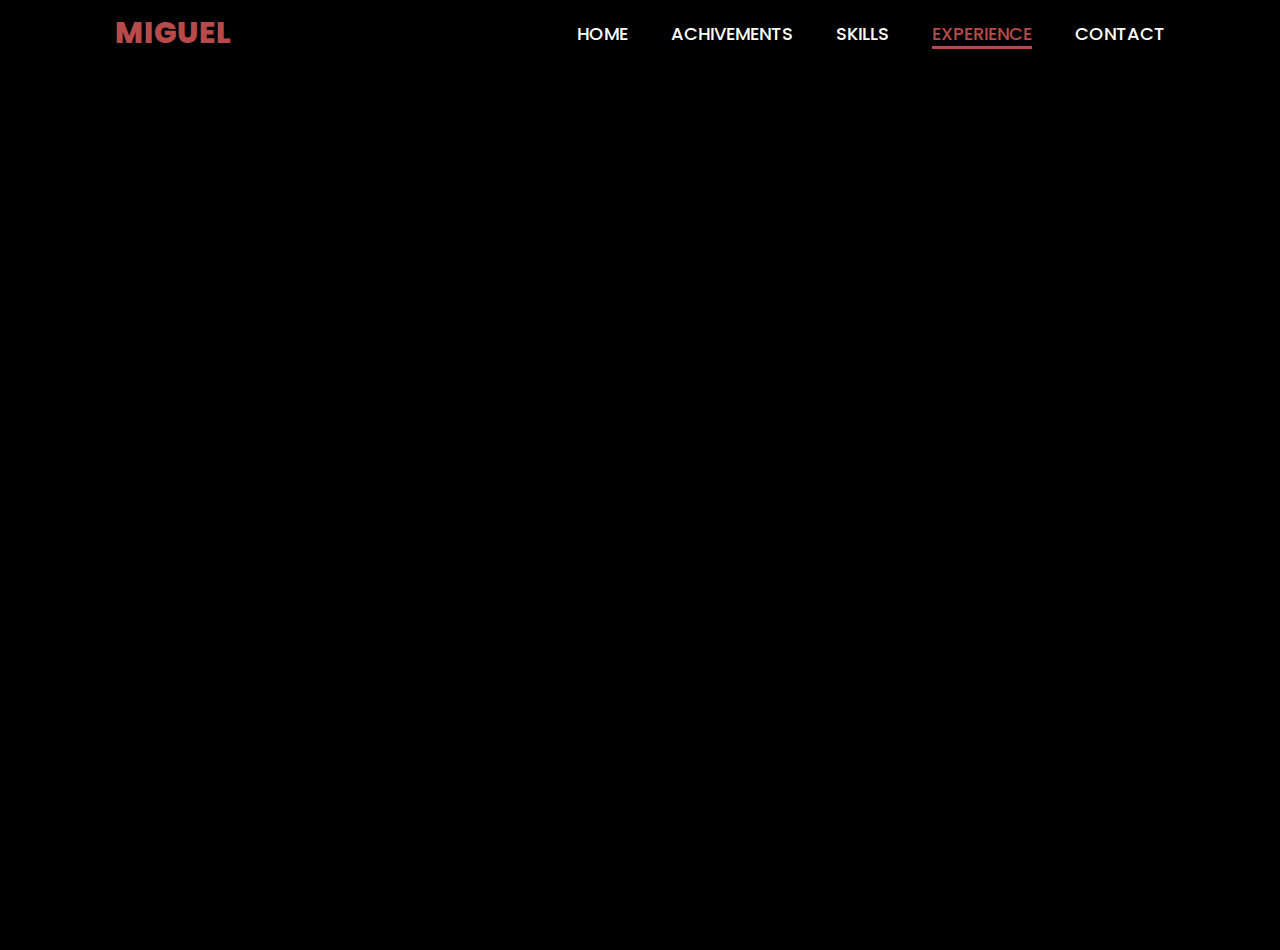
<file: Experience.html>
<!DOCTYPE html>
<html lang="en">
<head>
    <meta charset="UTF-8">
    <meta name="viewport" content="width=device-width, initial-scale=1.0">
    <title>Document</title> 
    <link rel="stylesheet" href="style.css">
    <link href='https://unpkg.com/boxicons@2.1.4/css/boxicons.min.css' rel='stylesheet'>
</head>

<body>

    <header>
        <a href="index.html" class="logo">MIGUEL</a>
        <nav>
            <a href="index.html">HOME</a>
            <a href="Achivements.html">ACHIVEMENTS</a>
            <a href="Skills.html">SKILLS</a>
            <a href="#" class="active">EXPERIENCE</a>
            <a href="contacts.html">CONTACT</a>
        </nav>
    </header>


    <section class="timeline">
        <div class="timeline-row">
            <div class="timeline-column">
                <h2 class="title">Education<span class="animate" style="--i:1;"></span></h2>

                <div class="timeline-box">
                    <div class="timeline-content">
                        <div class="content">
                            <div class="year"><i class='bx bxs-calendar'></i>2021 - 2022</div>
                            <h3>High School Degree</h3>
                            <p>Lorem ipsum dolor sit amet consectetur adipisicing elit. Optio voluptate natus consectetur suscipit aspernatur quos obcaecati dolore veniam debitis omnis.</p>
                        </div>
                    </div>

                    <div class="timeline-content">
                        <div class="content">
                            <div class="year"><i class='bx bxs-calendar'></i>2022 - 2023</div>
                            <h3>Bachelor Degree</h3>
                            <p>Lorem ipsum dolor sit amet consectetur adipisicing elit. Optio voluptate natus consectetur suscipit
                                aspernatur quos obcaecati dolore veniam debitis omnis.</p>
                        </div>
                    </div>

                    <div class="timeline-content">
                        <div class="content">
                            <div class="year"><i class='bx bxs-calendar'></i>2023 - 2024</div>
                            <h3>Master Degree</h3>
                            <p>Lorem ipsum dolor sit amet consectetur adipisicing elit. Optio voluptate natus consectetur suscipit
                                aspernatur quos obcaecati dolore veniam debitis omnis.</p>
                        </div>
                    </div>

                    <span class="animate" style="--i:2;"></span>
                </div>
            </div>

            <div class="timeline-column">
                <h2 class="title">Experience<span class="animate" style="--i:4;"></span></h2>
            
                <div class="timeline-box">
                    <div class="timeline-content">
                        <div class="content">
                            <div class="year"><i class='bx bxs-calendar'></i>2021 - 2022</div>
                            <h3>Frontend Developer</h3>
                            <p>Lorem ipsum dolor sit amet consectetur adipisicing elit. Optio voluptate natus consectetur suscipit
                                aspernatur quos obcaecati dolore veniam debitis omnis.</p>
                        </div>
                    </div>
            
                    <div class="timeline-content">
                        <div class="content">
                            <div class="year"><i class='bx bxs-calendar'></i>2022 - 2023</div>
                            <h3>Backend Developer</h3>
                            <p>Lorem ipsum dolor sit amet consectetur adipisicing elit. Optio voluptate natus consectetur suscipit
                                aspernatur quos obcaecati dolore veniam debitis omnis.</p>
                        </div>
                    </div>
            
                    <div class="timeline-content">
                        <div class="content">
                            <div class="year"><i class='bx bxs-calendar'></i>2023 - 2024</div>
                            <h3>Full Stack Developer</h3>
                            <p>Lorem ipsum dolor sit amet consectetur adipisicing elit. Optio voluptate natus consectetur suscipit
                                aspernatur quos obcaecati dolore veniam debitis omnis.</p>
                        </div>
                    </div>

                    <span class="animate" style="--i:5;"></span>
                </div>
            </div>
        </div>
    </section>

</body>

</html>
</file>
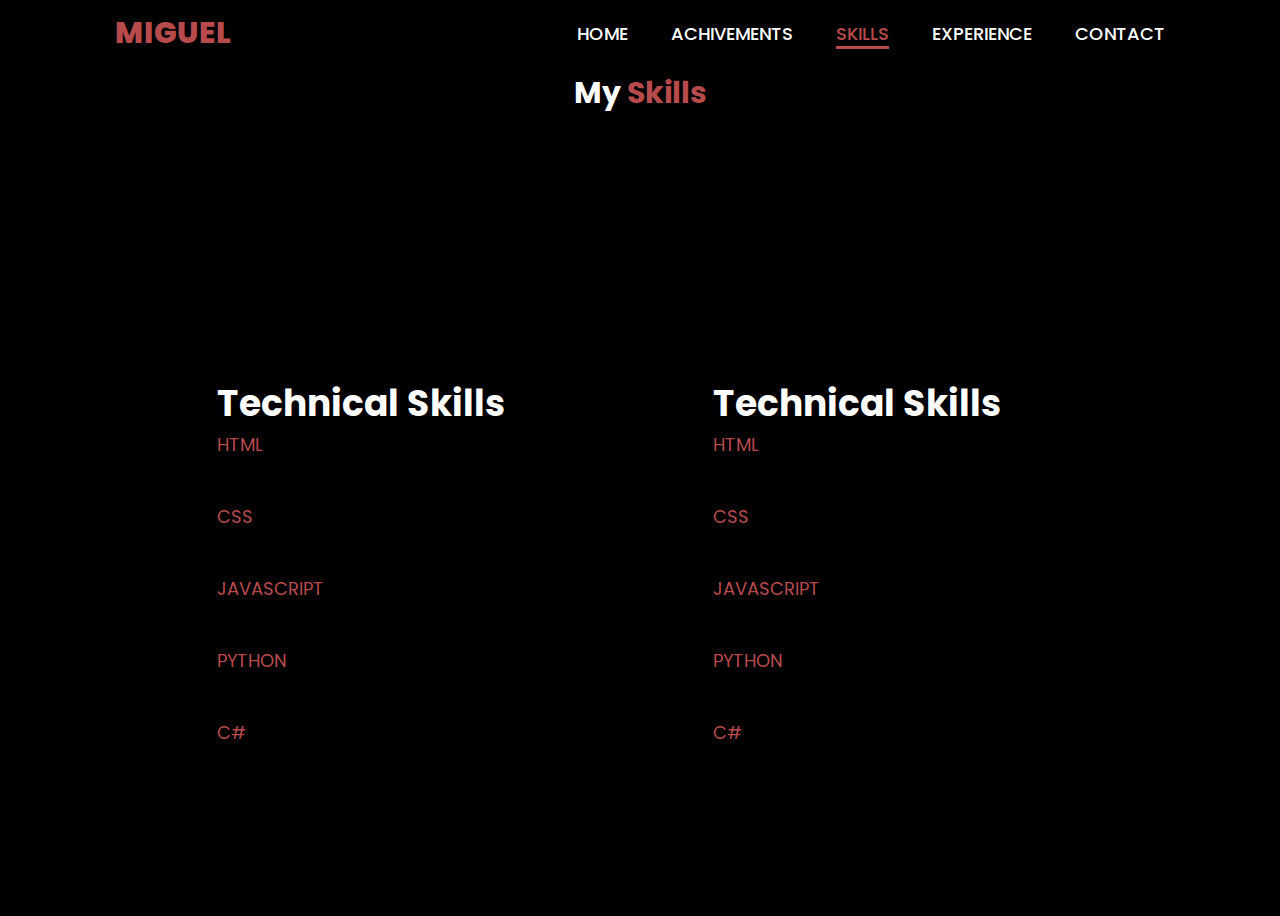
<file: Skills.html>
<!DOCTYPE html>
<html lang="en">
<head>
    <meta charset="UTF-8">
    <meta name="viewport" content="width=device-width, initial-scale=1.0">
    <title>Skills | Miguel's Portfolio</title>
    <link rel="stylesheet" href="style.css">
    <link href='https://unpkg.com/boxicons@2.1.4/css/boxicons.min.css' rel='stylesheet'>

</head>
<section class="oberall">
<body>
    <header>
        <a href="index.html" class="logo">MIGUEL</a>
        <nav>
            <a href="index.html">HOME</a>
            <a href="Achivements.html">ACHIVEMENTS</a>
            <a href="#" class="active">SKILLS</a>
            <a href="Experience.html">EXPERIENCE</a>
            <a href="contacts.html">CONTACT</a>
        </nav>
    </header>
    
<h1 class="sub-title"> My <span>Skills</span></h1>

<section class="s1">
    <div class="container3" id ="skills">
            <h1 class="heading10">Technical Skills</h1>
        <div class="Technical-bars">
            <div class="bar">
                <div class="indfo">
                </div>
                    <span>HTML</span>
                <div class="progress-line html">
                <span></span>
                </div>
            </div>
            <div class="bar">
                <div class="indfo">
                </div>
                    <span>CSS</span>
                <div class="progress-line css">
                <span></span>
                </div>
            </div>
            <div class="bar">
                <div class="indfo">
                </div>
                <span>JAVASCRIPT</span>
                <div class="progress-line javascript">
                <span></span>
                </div>
            </div>
            <div class="bar">
                <div class="indfo">
                </div>
                <span>PYTHON</span>
                <div class="progress-line python">
                <span></span>
                </div>
            </div>
            <div class="bar">
                <div class="indfo">
                </div>
                <span>C#</span>
                <div class="progress-line csharp">
                    <span></span>
                </div>
            </div>
        </div>
    </div>


    <div class="container3" id ="skills">
        <h1 class="heading10">Technical Skills</h1>
    <div class="Technical-bars">
        <div class="bar">
            <div class="indfo">
            </div>
                <span>HTML</span>
            <div class="progress-line html">
            <span></span>
            </div>
        </div>
        <div class="bar">
            <div class="indfo">
            </div>
                <span>CSS</span>
            <div class="progress-line css">
            <span></span>
            </div>
        </div>
        <div class="bar">
            <div class="indfo">
            </div>
            <span>JAVASCRIPT</span>
            <div class="progress-line javascript">
            <span></span>
            </div>
        </div>
        <div class="bar">
            <div class="indfo">
            </div>
            <span>PYTHON</span>
            <div class="progress-line python">
            <span></span>
            </div>
        </div>
        <div class="bar">
            <div class="indfo">
            </div>
            <span>C#</span>
            <div class="progress-line csharp">
                <span></span>
            </div>
        </div>
    </div>
   
    </div>
</section>
</section>
    </body>
</html>
</file>
<file: style.css>
@import url('https://fonts.googleapis.com/css2?family=Poppins:wght@100;200;300;400;500;600&display=swap');
*{
    margin: 0;
    padding: 0;
    box-sizing: border-box;
    text-decoration: none;
    border: none;
    outline: none;
    font-family: 'Poppins', sans-serif;
}
html{
    font-size: 62.5%;
}
body{
    width: 100%;
    height: 100vh;
    overflow-x: hidden;
    background-color: black;
    color: white;
}
header{
    position: fixed;
    top: 0;
    left: 0;
    width: 100%;
    padding: 1rem 9%;
    background-color: transparent;
    filter: drop-shadow(10px);
    display: flex;
    justify-content: space-between;
    align-items: center;
    z-index: 100;
    background-color: black;
}
.logo{
    font-size: 3rem;
    color: #b74b4b;
    font-weight: 800;
    cursor: pointer;
    transition: 0.5s ease;
}
.logo:hover{
    transform: scale(1.1);
}
nav a{
    font-size: 1.8rem;
    color: white;
    margin-left: 4rem;
    font-weight: 500;
    transition: 0.3s ease;
    border-bottom: 3px solid transparent;
}
nav a:hover,
nav a.active{
    color: #b74b4b;
    border-bottom: 3px solid #b74b4b;
}
@media(max-width:995px){
    nav{
        position: absolute;
        display: none;
        top: 0;
        right: 0;
        width: 40%;
        border-left: 3px solid #b74b4b;
        border-bottom: 3px solid #b74b4b;
        border-bottom-left-radius: 2rem;
        padding: 1rem solid;
        background-color: #161616;
        border-top: 0.1rem solid rgba(0,0,0,0.1);
    }
    nav.active{
        display: block;
    }
    nav a{
        display: block;
        font-size: 2rem;
        margin: 3rem 0;
    }
    nav a:hover,
    nav a.active{
        padding: 1rem;
        border-radius: 0.5rem;
        border-bottom: 0.5rem solid #b74b4b;
    }
}
section{
    min-height: 100vh;
    padding: 5rem 9% 5rem;
}
.home{
    display: flex;
    justify-content: center;
    align-items: center;
    gap: 8rem;
    background-color: black;
}
.home .home-content h1{
    font-size: 6rem;
    font-weight: 700;
    line-height: 1.3;
}
span{
    color: #b74b4b;
}
.home-content h3{
    font-size: 4rem;
    margin-bottom: 1rem;
    font-weight: 700;
}
.home-content p{
    font-size: 1.6rem;
}
.home-img{
    border-radius: 50%;
}
.home-img img{
    position: relative;
    width: 32vw;
    border-radius: 50%;
    box-shadow: 0 0 25px solid #b74b4b;
    cursor: pointer;
    transition: 0.2s linear;
}
.home-img img:hover{
    font-size: 1.8rem;
    font-weight: 500;
}
.social-icons a{
    display: inline-flex;
    justify-content: center;
    align-items: center;
    width: 4rem;
    height: 4rem;
    background-color: transparent;
    border: 0.2rem solid #b74b4b;
    font-size: 2rem;
    border-radius: 50%;
    margin: 3rem 1.5rem 3rem 0;
    transition: 0.3s ease;
    color: #b74b4b;
}
.social-icons a:hover{
    color: black;
    transform: scale(1.3) translateY(-5px);
    background-color: #b74b4b;
    box-shadow: 0  0 25px #b74b4b;
}
.btn{
    display: inline-block;
    padding: 1rem 2.8rem;
    background-color: black;
    border-radius: 4rem;
    font-size: 1.6rem;
    color: #b74b4b;
    letter-spacing: 0.3rem;
    font-weight: 600;
    border: 2px solid #b74b4b;
    transition: 0.3s ease;
    cursor: pointer;
}
.btn:hover{
    transform: scale3d(1.03);
    background-color: #b74b4b;
    color: black;
    box-shadow: 0 0 25px #b74b4b;
}
.typing-text{
    font-size: 34px;
    font-weight: 600;
    min-width: 280px;
}
.typing-text span{
    position: relative;
}

.typing-text span::after{
    content: "";
    background-color: black;
    position: absolute;
    width: calc(100% + 8px);
    height: 100%;
    border-left: 3px solid black;
    right: -8;
}
@keyframes cursor{
    to{
        border-left: 3px solid #b74b4b;
    }
}
@keyframes words{
    0%, 20%{
        content: "Web Developer";
    }
    21%, 40%{
        content: "Developer";
    }
    41%, 60%{
        content: "Web Designer";
    }
    61%, 80%{
        content: "Youtuber";
    }
    81%, 100%{
        content: "Script Writer";
    }
}
@media (max-width: 1000px){
    .home{
        gap: 4rem;
    }
}
@media(max-width:995px){
    .home{
        flex-direction: column;
        margin: 5rem 4rem;
    }
    .home .home-content h3{
        font-size: 2.5rem;
    }
    .home-content h1{
        font-size: 5rem;
    }
    .home-img img{
        width: 70vw;
        margin-top: 4rem;
    }
}

@import url('https://fonts.googleapis.com/css2?family=Poppins:wght@300;400;500;600;700;800;900&display=swap');

* {
    margin: 0;
    padding: 0;
    box-sizing: border-box;
    font-family: 'Poppins', sans-serif;
}



.timeline {
    margin-top: 50px;
    display: flex;
    justify-content: center;
    align-items: center;
    min-height: 100vh;
    padding: 0 9%;
}

.timeline .timeline-row {
    display: flex;
    column-gap: 64px;
    flex-wrap: wrap;
}

.timeline-row .timeline-column {
    flex: 1 1 320px;
}

.timeline-column .title {
    position: relative;
    display: inline-block;
    font-size: 28px;
    margin: 32px 0 16px 30px;
}

.timeline-column .timeline-box {
    position: relative;
    border-left: 2px solid #b74b4b;
}

.timeline-box .timeline-content {
    position: relative;
    padding-left: 27px;
}

.timeline-box .timeline-content::before {
    content: '';
    position: absolute;
    top: 0;
    left: -10.5px;
    width: 20px;
    height: 20px;
    background: #b74b4b;
    border-radius: 50%;
}

.timeline-content .content {
    padding: 24px;
    border: 2px solid #b74b4b;
    border-radius: 8px;
    margin-bottom: 32px;
}

.timeline-content .content .year {
    font-size: 16px;
    color: #b74b4b;
}

.timeline-content .content .year i {
    margin-right: 8px;
}

.timeline-content .content h3 {
    font-size: 19px;
    margin: 8px 0;
}

.timeline-content .content p {
    font-size: 16px;
}

.animate {
    position: absolute;
    top: 0;
    right: 0;
    width: 105%;
    height: 100%;
    background: #000000;
    animation: show-right 1s ease forwards;
    animation-delay: calc(.5s * var(--i));
}

@keyframes show-right {
    100% {
        width: 0;
    }
}

















.content {
    margin-left: auto;
    margin-right: auto;
    max-width: 800px;
  }
  
  .content-slide {
    margin-left: auto;
    margin-right: auto;
    max-width: 800px;
  }
  
  .content-slide img {
    width: 70%;
  }
  
  .fp-controlArrow.fp-next {
    border-color: transparent transparent transparent #ff6363 !important;
    right: 45px !important;
  }
  
  .fp-controlArrow.fp-prev {
    border-color: transparent #ff6363 transparent transparent !important;
    left: 45px !important;
  }
  
  #fp-nav ul li a span,
  .fp-slidesNav ul li a span {
    background: rgba(0, 0, 0, 0.62) !important;
  }

  
.single-work { position: relative; margin-bottom: 30px; }
.single-work .work-image img { width: 100%; }

.single-work .work-overlay {
    position: absolute;
    top: 0;
    left: 0;
    width: 100%;
    height: 100%;
    background-color: rgba(172, 49, 165, .8);
    opacity: 0;
    visibility: hidden;
    transition: all .3s ease-out;
}

    .single-work:hover .work-overlay { opacity: 1; visibility: visible; }

    .single-work .work-overlay .work-content {
        position: absolute;
        top: 50%;
        left: 0;
        width: 100%;
        transform: translateY(-50%);
    }

        .single-work .work-overlay .work-content .work-title { 
            font-size: 22px; 
            color: var(--white); 
            font-weight: 600;
            transform: translateY(-100%);
            opacity: 0; 
            margin-bottom: 15px; 
        }

            .single-work:hover .work-overlay .work-content .work-title { transform: translateY(0); opacity: 1; }

        .single-work .work-overlay .work-content ul { position: relative; padding-top: 20px; }

            .single-work .work-overlay .work-content ul::before {
                position: absolute;
                content: '';
                width: 60px;
                height: 2px;
                background-color: var(--white);
                left: 50%;
                transform: translateX(-50%);
                top: 0;
            }

                .single-work .work-overlay .work-content ul li { display: inline-block; margin: 0 15px; opacity: 0; transition: all .5s ease-out 0s; }

                    .single-work .work-overlay .work-content ul li:nth-of-type(1) { transform: translateX(-100%); }
                    .single-work .work-overlay .work-content ul li:nth-of-type(2) { transform: translateX(100%); }

                    .single-work:hover .work-overlay .work-content ul li { transform: translateX(0); opacity: 1; }

                    .single-work .work-overlay .work-content ul li a {
                        width: 50px;
                        height: 50px;
                        display: block;
                        line-height: 50px;
                        font-size: 25px;
                        color: var(--white);
                        border-radius: 50%;
                        border: 1px solid var(--white);
                        text-align: center;
                        transition: all .5s ease-out 0s;
                    }

                        .single-work .work-overlay .work-content ul li a:hover { background-color: var(--white); color: var(--main-color); }


.sub-title{
    text-align: center;
    font-size: 30px;
    padding-bottom: 0;
    padding-top: 70px;
}

.container3{
    width: 40%; /* Adjust the width of each container */
    height: 500px;
    padding: 20px 35px;
    margin: 10px;
    box-shadow: 0 4px 8px rgba(0, 0, 0, 0.1); /* Optional: Add shadow for better visibility */
    border-radius: 10px; /* Optional: Rounded corners */
    font-size: large;
}


.Technical-bars .bar{
    margin: 40px 0;
}

.Technical-bars .bar:first-child{
    margin: 0px;
}

.Technical-bars .bar:last-child{
    margin: 0px;
}

.Technical-bars .bar .info{
    margin: 5px;
}

.Technical-bars .bar .info span{
    font-size: 17px;
    font-weight: 500;
    animation: showtext 0.5 1s linear forwards;
    opacity: 0;
}

.s1{
    display: flex; /* Arrange child elements in a row */
    flex-wrap: wrap; /* Allow wrapping to next row if needed */
    align-items: flex-end;
    margin-top: -100px;
    justify-content: space-evenly; /* Even spacing between containers */
}

.Technical-bars .bar .progress-line{
    position: relative;
    border-radius: 10px;
    width: 100%;
    height: 5px;
    background-color: #4e4c4c;
    animation: animate 1s cubic-bezier(1,0,0.5,1) forwards;
    transform: scaleX(0);
    transform-origin: left;
}

@keyframes animate{
    100%{transform: scaleX(1);}
}

.Technical-bars .bar .progress-line span{
    height: 100%;
    background-color: #b74b4b;
    position: absolute;
    border-radius: 10px;
    animation: animate 1s 1s cubic-bezier(1,0,0.5,1) forwards;
    transform: scaleX(0);
    transform-origin: left;
}

.progress-line.html span{
    width: 80%;
}
.progress-line.css span{
    width: 85%;
}
.progress-line.javascript span{
    width: 40%;
}
.progress-line.python span{
    width: 40%;
}
.progress-line.csharp span{
    width: 85%;
}

.progress-line span::after{
    position: absolute;
    padding: 1px 8px;
    background-color: #4e4c4c;
    color: #b74b4b;
    font-size: 12px;
    border-radius: 3px;
    top: -28px;
    right: -20px;
    animation: showText 0.5s 1.5s linear forwards;
    opacity: 0;
}

.progress-line.html span::after{
    content: "80%";
}
.progress-line.css span::after{
    content: "85%";
}
.progress-line.javascript span::after{
    content: "40%";
}
.progress-line.python span::after{
    content: "40%";
}
.progress-line.csharp span::after{
    content: "85%";
}

.progress-line span::before{
    content: "";
    position: absolute;
    width: 0;
    height: 0;
    border: 7px solid transparent;
    border-bottom-width: 0px;
    border-right-width: 0px;
    border-top-color: #000;
    top: -10px;
    right: 0;
    animation: showText 0.5s 1.5s linear forwards;
    opacity: 0;
}

@keyframes showText{
    100%{
        opacity: 1;
    }
}

.oberall{
    margin:0;
    padding:0;
    box-sizing: border-box;
}

.radial-bars{
    width: 100%;
    display: flex;
    flex-wrap:wrap;
    justify-content: space-evenly;
    align-items: flex-start;
}

.radial-bars .radial-bar{
    width: 50%;
    height: 170px;
    margin-bottom: 10px;
    position: relative;
}

.radial-bars .radial-bar svg{
    position: absolute;
    top: 50%;
    left: 50%;
    transform: translate(-50%, -50%) rotate(-90deg);
    width: 120px;
    height: 160px;
}

.radial-bars .radial-bar .progress-bar{
    stroke-width: 10;
    stroke: whitesmoke;
    fill: transparent;
    stroke-dasharray: 502;
    stroke-dashoffset: 502;
    stroke-linecap: round;
    animation: animate-bar 1s linear forwards;
}

@keyframes animate-bar{
    100%{
        stroke-dashoffset: -1;
    }
}

.path{
    stroke-width: 10;
    stroke: #b74b4b;
    fill: transparent;
}





body {
    margin: 0;
    padding: 0;
    background-color: #000;
    padding-bottom: 100px;
  }
  
  #contact {
    width: 100%;
    height: 100%;
  }
  
  .section-header {
    text-align: center;
    margin: 0 auto;
    padding: 40px 0;
    font: 300 60px 'Oswald', sans-serif;
    color: #fff;
    text-transform: uppercase;
    letter-spacing: 6px;
  }
  
  .contact-wrapper {
    display: flex;
    flex-direction: row;
    justify-content: space-between;
    margin: 0 auto;
    padding: 20px;
    position: relative;
    max-width: 840px;
  }
  
  /* Left contact page */
  .form-horizontal {
    /*float: left;*/
    max-width: 400px;
    font-family: 'Lato';
    font-weight: 400;
  }
  
  .form-control, 
  textarea {
    max-width: 400px;
    background-color: #000;
    color: #fff;
    letter-spacing: 1px;
  }
  
  .send-button {
    margin-top: 15px;
    height: 34px;
    width: 400px;
    overflow: hidden;
    transition: all .2s ease-in-out;
  }
  
  .alt-send-button {
    width: 400px;
    height: 34px;
    transition: all .2s ease-in-out;
  }
  
  .send-text {
    display: block;
    margin-top: 10px;
    font: 700 12px 'Lato', sans-serif;
    letter-spacing: 2px;
  }
  
  .alt-send-button:hover {
    transform: translate3d(0px, -29px, 0px);
  }
  
  /* Begin Right Contact Page */
  .direct-contact-container {
    max-width: 400px;
  }
  
  /* Location, Phone, Email Section */
  .contact-list {
    list-style-type: none;
    margin-left: -30px;
    padding-right: 20px;
  }
  
  .list-item {
    line-height: 4;
    color: #aaa;
  }
  
  .contact-text {
    font: 300 18px 'Lato', sans-serif;
    letter-spacing: 1.9px;
    color: #bbb;
  }
  
  .place {
    margin-left: 62px;
  }
  
  .phone {
    margin-left: 56px;
  }
  
  .gmail {
    margin-left: 53px;
  }
  
  .contact-text a {
    color: #bbb;
    text-decoration: none;
    transition-duration: 0.2s;
  }
  
  .contact-text a:hover {
    color: #fff;
    text-decoration: none;
  }
  
  
  /* Social Media Icons */
  .social-media-list {
    position: relative;
    font-size: 22px;
    text-align: center;
    width: 100%;
    margin: 0 auto;
    padding: 0;
  }
  
  .social-media-list li a {
    color: #fff;
  }
  
  .social-media-list li {
    position: relative; 
    display: inline-block;
    height: 60px;
    width: 60px;
    margin: 10px 3px;
    line-height: 60px;
    border-radius: 50%;
    color: #fff;
    background-color: rgb(27,27,27);
    cursor: pointer; 
    transition: all .2s ease-in-out;
  }
  
  .social-media-list li:after {
    content: '';
    position: absolute;
    top: 0;
    left: 0;
    width: 60px;
    height: 60px;
    line-height: 60px;
    border-radius: 50%;
    opacity: 0;
    box-shadow: 0 0 0 1px #fff;
    transition: all .2s ease-in-out;
  }
  
  .social-media-list li:hover {
    background-color: #fff; 
  }
  
  .social-media-list li:hover:after {
    opacity: 1;  
    transform: scale(1.12);
    transition-timing-function: cubic-bezier(0.37,0.74,0.15,1.65);
  }
  
  .social-media-list li:hover a {
    color: #000;
  }
  
  .copyright {
    font: 200 14px 'Oswald', sans-serif;
    color: #555;
    letter-spacing: 1px;
    text-align: center;
  }
  
  hr {
    border-color: rgba(255,255,255,.6);
  }
  
  /* Begin Media Queries*/
  @media screen and (max-width: 850px) {
    .contact-wrapper {
      display: flex;
      flex-direction: column;
    }
    .direct-contact-container, .form-horizontal {
      margin: 0 auto;
    }  
    
    .direct-contact-container {
      margin-top: 60px;
      max-width: 300px;
    }    
    .social-media-list li {
      height: 60px;
      width: 60px;
      line-height: 60px;
    }
    .social-media-list li:after {
      width: 60px;
      height: 60px;
      line-height: 60px;
    }
  }
  
  @media screen and (max-width: 569px) {
  
    .direct-contact-container, .form-wrapper {
      float: none;
      margin: 0 auto;
    }  
    .form-control, textarea {
      
      margin: 0 auto;
    }
   
    
    .name, .email, textarea {
      width: 280px;
    } 
    
    .direct-contact-container {
      margin-top: 60px;
      max-width: 280px;
    }  
    .social-media-list {
      left: 0;
    }
    .social-media-list li {
      height: 55px;
      width: 55px;
      line-height: 55px;
      font-size: 2rem;
    }
    .social-media-list li:after {
      width: 55px;
      height: 55px;
      line-height: 55px;
    }
    
  }
  
  @media screen and (max-width: 410px) {
    .send-button {
      width: 99%;
    }
  }
</file>
